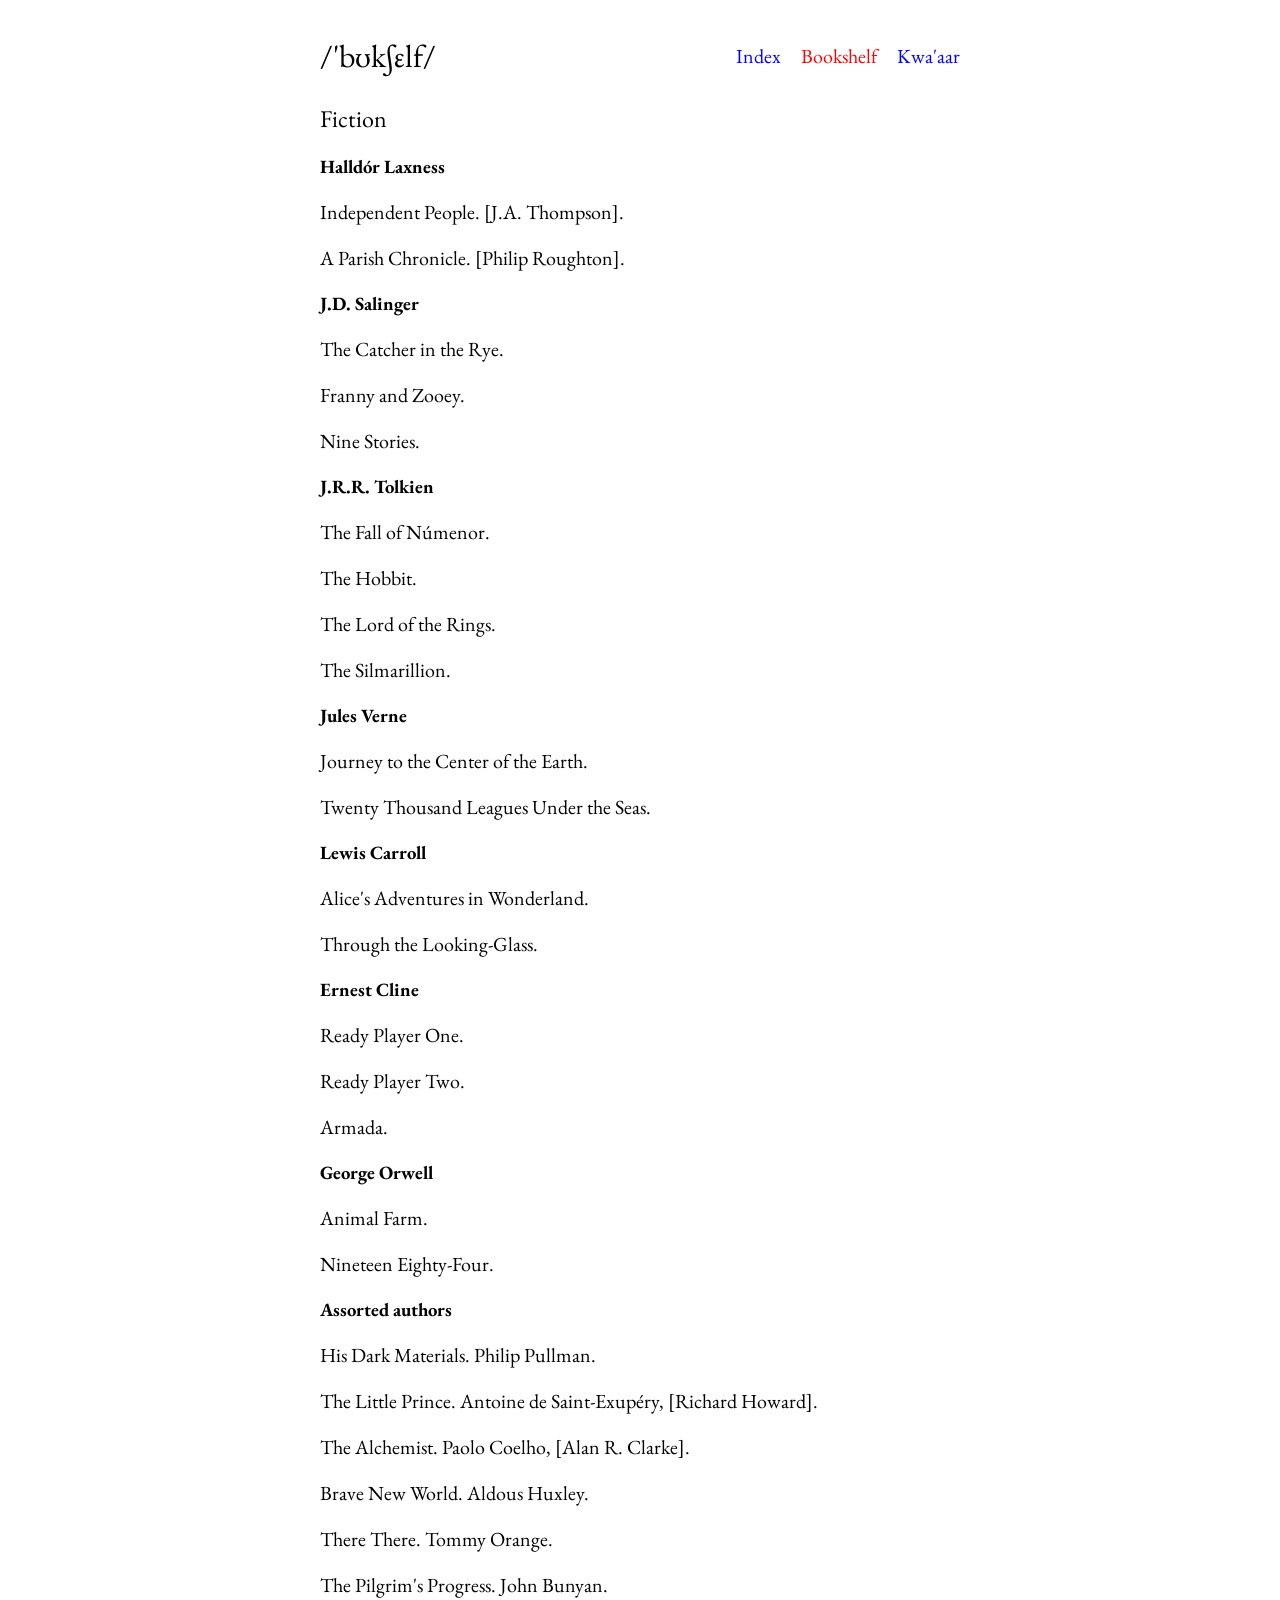
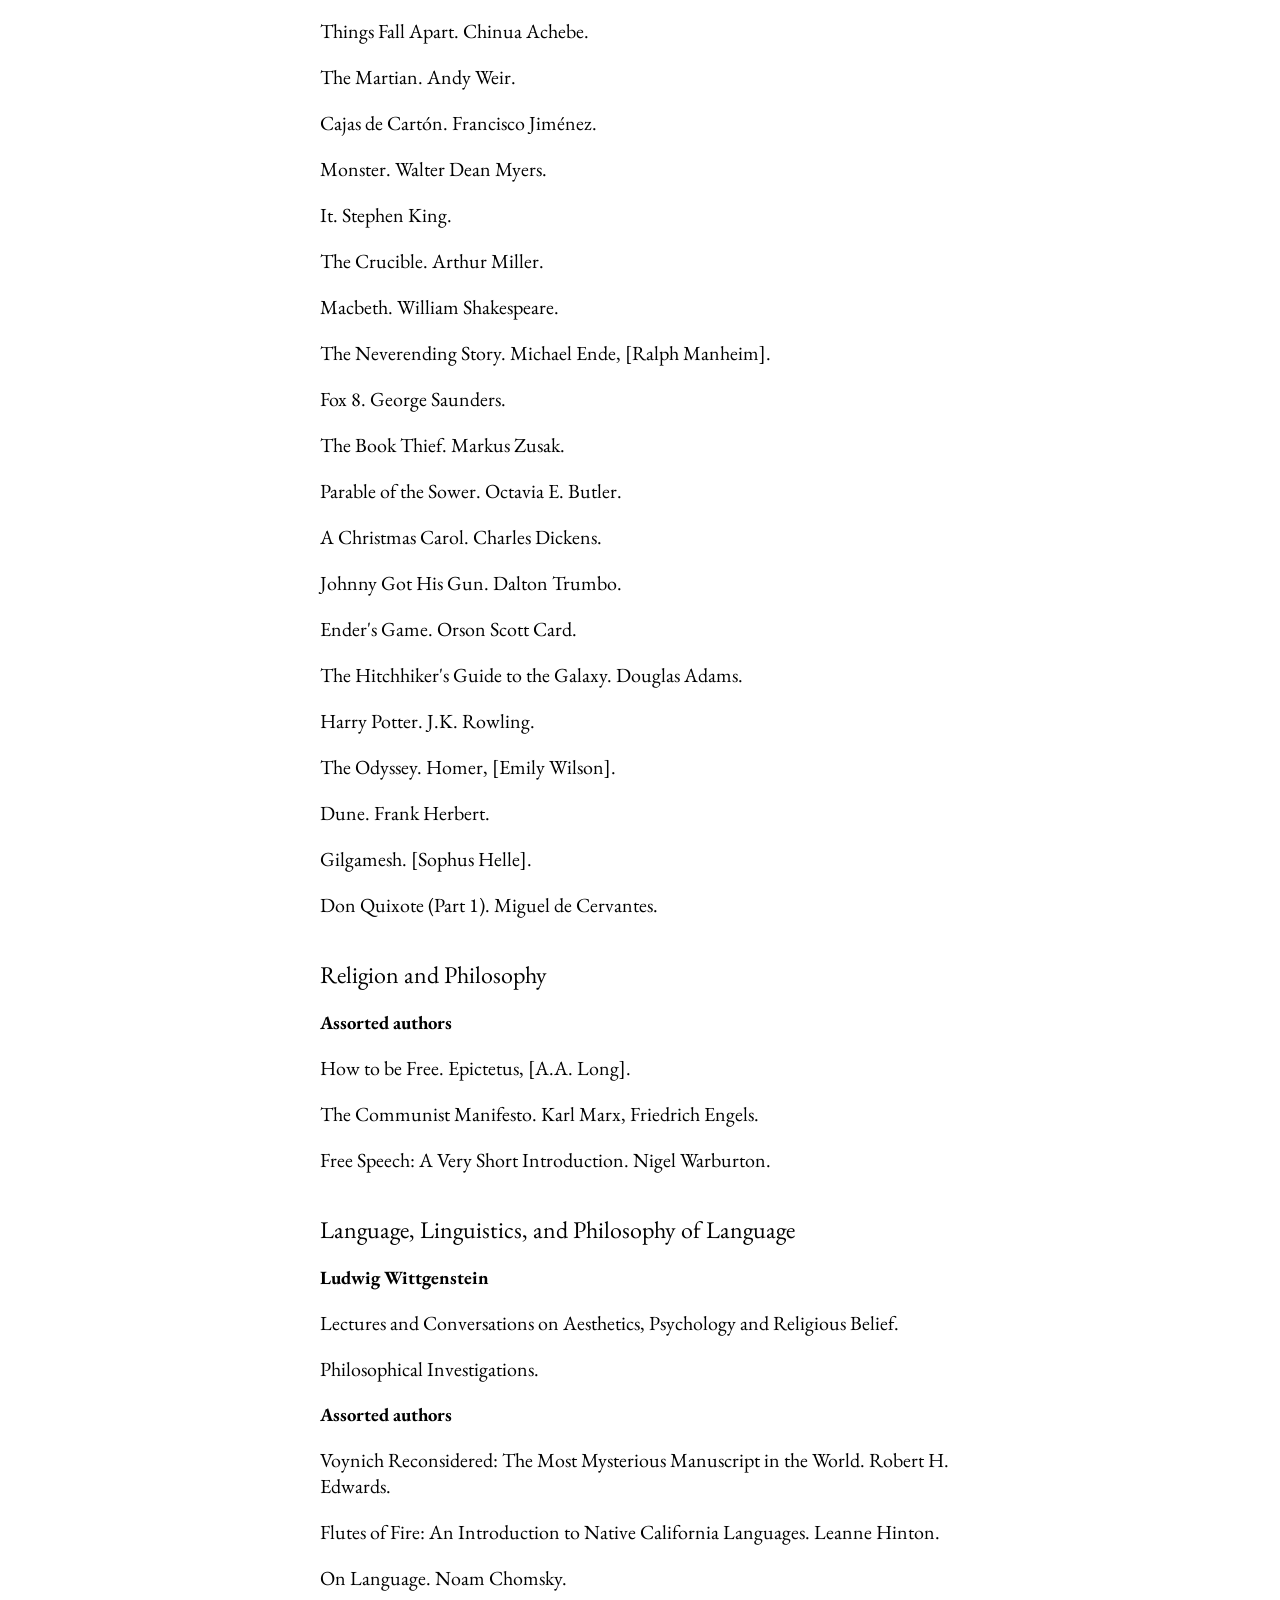
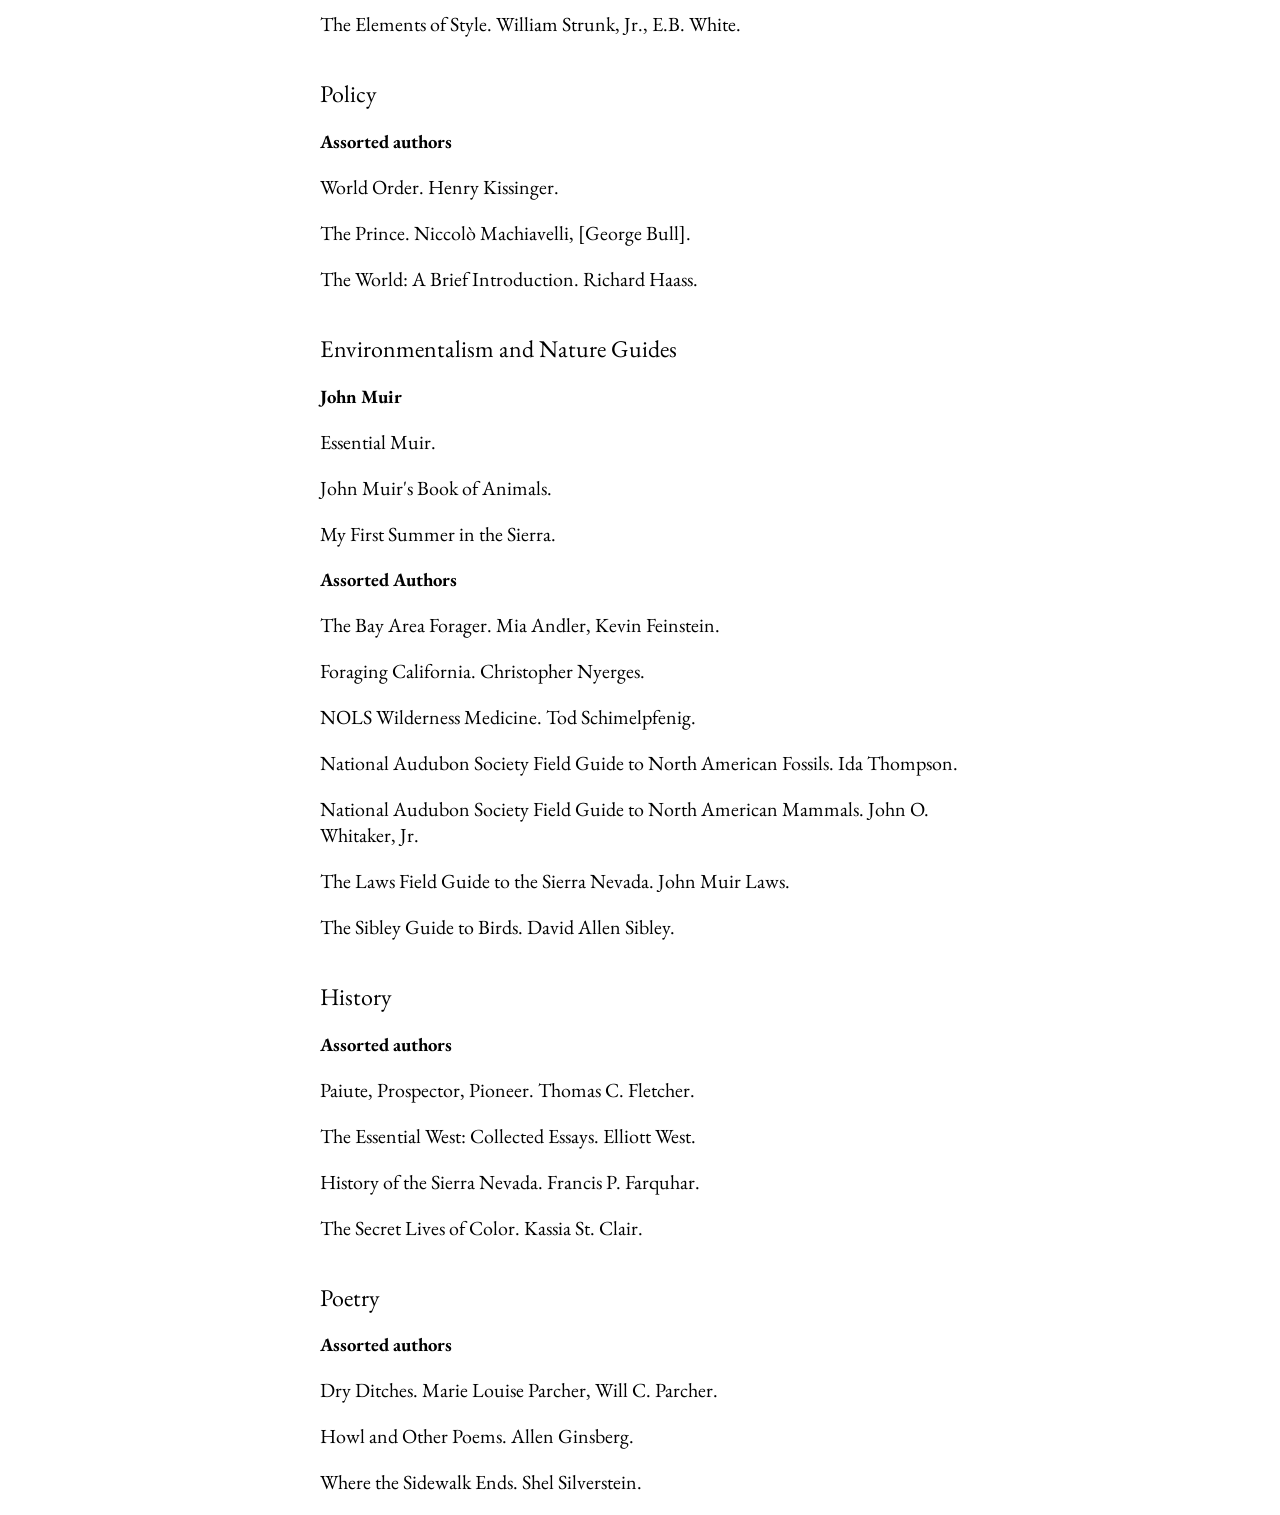
<file: bookshelf.html>
<!DOCTYPE html>
<html>

<head>
    <title>Bookshelf</title>
    <link href="glorp.css" rel="stylesheet" type="text/css" media="all">
    <link rel="icon" type="image/x-icon" href="https://upload.wikimedia.org/wikipedia/commons/3/33/Hannon_-_Rimes_de_joie%2C_1881_-_Lettrine-M.png?utm_source=commons.wikimedia.org&utm_campaign=index&utm_content=original">
    <meta name="viewport" content="width=device-width, initial-scale=1.0">
    <meta charset="UTF-8">

    <!--Imports EB Garamond-->
    <link rel="preconnect" href="https://fonts.googleapis.com">
    <link rel="preconnect" href="https://fonts.gstatic.com" crossorigin>
    <link href="https://fonts.googleapis.com/css2?family=EB+Garamond:ital,wght@0,400..800;1,400..800&display=swap" rel="stylesheet">

</head>

<body class="center">

        <nav class="topnav">
            <h1>/'bʊkʃɛlf/</h1>
        <div class="links">
            <a href="/">Index</a>
            <a class="here" href="/bookshelf">Bookshelf</a>
            <a href="/kwaaar">Kwa'aar</a>
        </div>
    </nav>

    <h2>Fiction</h2>

    <h3>Halldór Laxness</h3>
    <p>Independent People. [J.A. Thompson].</p>
    <p>A Parish Chronicle. [Philip Roughton].</p>

    <h3>J.D. Salinger</h3>
    <p>The Catcher in the Rye.</p>
    <p>Franny and Zooey.</p>
    <p>Nine Stories.</p>

    <h3>J.R.R. Tolkien</h3>
    <p>The Fall of Númenor.</p>
    <p>The Hobbit.</p>
    <p>The Lord of the Rings.</p>
    <p>The Silmarillion.</p>

    <h3>Jules Verne</h3>
    <p>Journey to the Center of the Earth.</p>
    <p>Twenty Thousand Leagues Under the Seas.</p>

    <h3>Lewis Carroll</h3>
    <p>Alice's Adventures in Wonderland.</p>
    <p>Through the Looking-Glass.</p>

    <h3>Ernest Cline</h3>
    <p>Ready Player One.</p>
    <p>Ready Player Two.</p>
    <p>Armada.</p>

    <h3>George Orwell</h3>
    <p>Animal Farm.</p>
    <p>Nineteen Eighty-Four.</p>

    <h3>Assorted authors</h3>
    <p>His Dark Materials. Philip Pullman.</p>
    <p>The Little Prince. Antoine de Saint-Exupéry, [Richard Howard].</p>
    <p>The Alchemist. Paolo Coelho, [Alan R. Clarke].</p>
    <p>Brave New World. Aldous Huxley.</p>
    <p>There There. Tommy Orange.</p>
    <p>The Pilgrim's Progress. John Bunyan.</p>
    <p>Things Fall Apart. Chinua Achebe.</p>
    <p>The Martian. Andy Weir.</p>
    <p>Cajas de Cartón. Francisco Jiménez.</p>
    <p>Monster. Walter Dean Myers.</p>
    <p>It. Stephen King.</p>
    <p>The Crucible. Arthur Miller.</p>
    <p>Macbeth. William Shakespeare.</p>
    <p>The Neverending Story. Michael Ende, [Ralph Manheim].</p>
    <p>Fox 8. George Saunders.</p>
    <p>The Book Thief. Markus Zusak.</p>
    <p>Parable of the Sower. Octavia E. Butler.</p>
    <p>A Christmas Carol. Charles Dickens.</p>
    <p>Johnny Got His Gun. Dalton Trumbo.</p>
    <p>Ender's Game. Orson Scott Card.</p>
    <p>The Hitchhiker's Guide to the Galaxy. Douglas Adams.</p>
    <p>Harry Potter. J.K. Rowling.</p>
    <p>The Odyssey. Homer, [Emily Wilson].</p>
    <p>Dune. Frank Herbert.</p>
    <p>Gilgamesh. [Sophus Helle].</p>
    <p>Don Quixote (Part 1). Miguel de Cervantes.</p>

    <br>
    <h2>Religion and Philosophy</h2>

    <h3>Assorted authors</h3>
    <p>How to be Free. Epictetus, [A.A. Long].</p>
    <p>The Communist Manifesto. Karl Marx, Friedrich Engels.</p>
    <p>Free Speech: A Very Short Introduction. Nigel Warburton.</p>

    <br>
    <h2>Language, Linguistics, and Philosophy of Language</h2>

    <h3>Ludwig Wittgenstein</h3>
    <p>Lectures and Conversations on Aesthetics, Psychology and Religious Belief.</p>
    <p>Philosophical Investigations.</p></p>
    
    <h3>Assorted authors</h3>
    <p>Voynich Reconsidered: The Most Mysterious Manuscript in the World. Robert H. Edwards.</p>
    <p>Flutes of Fire: An Introduction to Native California Languages. Leanne Hinton.</p>
    <p>On Language. Noam Chomsky.</p>
    <p>The Elements of Style. William Strunk, Jr., E.B. White.</p>

    <br>
    <h2>Policy</h2>

    <h3>Assorted authors</h3>
    <p>World Order. Henry Kissinger.</p>
    <p>The Prince. Niccolò Machiavelli, [George Bull].</p>
    <p>The World: A Brief Introduction. Richard Haass.</p>

    <br>
    <h2>Environmentalism and Nature Guides</h2>

    <h3>John Muir</h3>
    <p>Essential Muir.</p>
    <p>John Muir's Book of Animals.</p>
    <p>My First Summer in the Sierra.</p>

    <h3>Assorted Authors</h3>
    <p>The Bay Area Forager. Mia Andler, Kevin Feinstein.</p>
    <p>Foraging California. Christopher Nyerges.</p>
    <p>NOLS Wilderness Medicine. Tod Schimelpfenig.</p>
    <p>National Audubon Society Field Guide to North American Fossils. Ida Thompson.</p>
    <p>National Audubon Society Field Guide to North American Mammals. John O. Whitaker, Jr.</p>
    <p>The Laws Field Guide to the Sierra Nevada. John Muir Laws.</p>
    <p>The Sibley Guide to Birds. David Allen Sibley.</p>
    
    <br>
    <h2>History</h2>

    <h3>Assorted authors</h3>
    <p>Paiute, Prospector, Pioneer. Thomas C. Fletcher.</p>
    <p>The Essential West: Collected Essays. Elliott West.</p>
    <p>History of the Sierra Nevada. Francis P. Farquhar.</p>
    <p>The Secret Lives of Color. Kassia St. Clair.</p>

    <br>
    <h2>Poetry</h2>

    <h3>Assorted authors</h3>
    <p>Dry Ditches. Marie Louise Parcher, Will C. Parcher.</p>
    <p>Howl and Other Poems. Allen Ginsberg.</p>
    <p>Where the Sidewalk Ends. Shel Silverstein.</p>

</body>

</html>
</file>
<file: glorp.css>
body {
    font-family: EB Garamond, serif;
    width: 50%;
    padding: 0;
    display: block;
    margin-left: auto;
    margin-right: auto;
}

@media (max-width: 600px) {
    body {
        width: 80%;
    }
}

h1 {
    font-size: 2em;
    font-weight: normal;
}

h2 {
    font-size: 1.5em;
    font-weight: normal;
    margin-top: 0;
}

p {
    font-size: 1.25em;
    font-weight: normal;
}

a {
    color: blue;
    text-decoration: none;
    font-size: 1.25em;
    font-weight: normal;
    background-image: linear-gradient(currentColor, currentColor);
    background-repeat: no-repeat;
    background-position: 0 100%;   /* anchored bottom-left */
    background-size: 0% 2px;       /* 0 width, 2px thick */
    transition: background-size 0.25s ease;
}

a:hover {
    background-size: 100% 2px;
}

.topnav {
    background-color:white;
    display: flex;
    flex-wrap: wrap;          /* lets links wrap on narrow screens */
    justify-content: space-between;
    align-items: center;
    position: sticky;         /* stays at the top while scrolling */
    top: 0;
    z-index: 100;
}
  
.topnav .links {
    display: flex;
    gap: 1.25em;
  }

.here {
    color: red;
}
</file>
